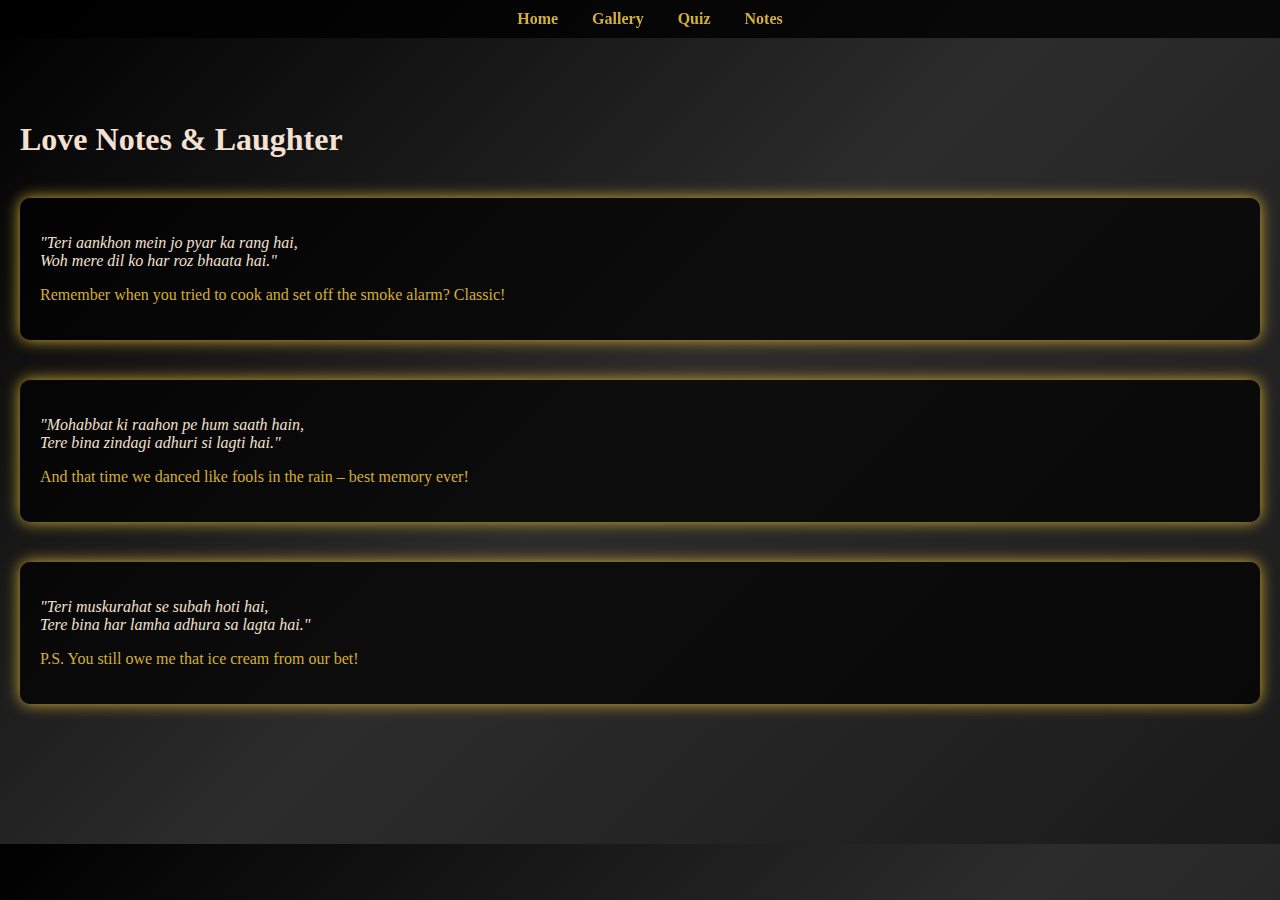
<file: Notes.html>
<!DOCTYPE html>
<html lang="en">
<head>
    <meta charset="UTF-8">
    <meta name="viewport" content="width=device-width, initial-scale=1.0">
    <title>Love Notes & Laughter</title>
    <link rel="stylesheet" href="styles.css">
</head>
<body>
    <nav>
        <a href="index.html">Home</a>
        <a href="gallery.html">Gallery</a>
        <a href="quiz.html">Quiz</a>
        <a href="notes.html">Notes</a>
    </nav>
    <div class="particles" id="particles"></div>
    <div class="notes-container">
        <h1>Love Notes & Laughter</h1>
        <div class="note">
            <p class="shayri">"Teri aankhon mein jo pyar ka rang hai,<br> Woh mere dil ko har roz bhaata hai."</p>
            <p class="joke">Remember when you tried to cook and set off the smoke alarm? Classic!</p>
        </div>
        <div class="note">
            <p class="shayri">"Mohabbat ki raahon pe hum saath hain,<br> Tere bina zindagi adhuri si lagti hai."</p>
            <p class="joke">And that time we danced like fools in the rain – best memory ever!</p>
        </div>
        <div class="note">
            <p class="shayri">"Teri muskurahat se subah hoti hai,<br> Tere bina har lamha adhura sa lagta hai."</p>
            <p class="joke">P.S. You still owe me that ice cream from our bet!</p>
        </div>
    </div>
    <script src="script.js"></script>
</body>
</html>
</file>
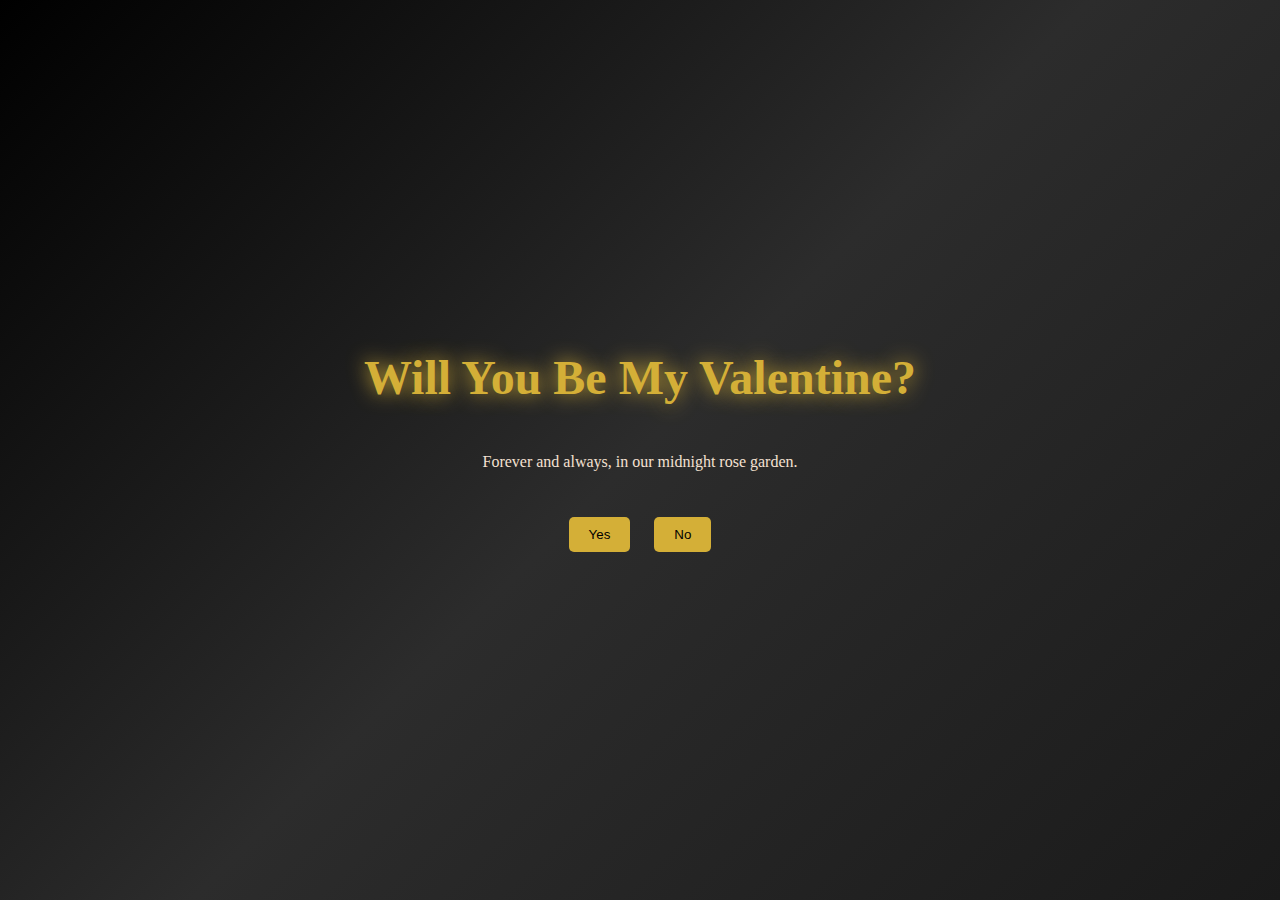
<file: Proposal.html>
<!DOCTYPE html>
<html lang="en">
<head>
    <meta charset="UTF-8">
    <meta name="viewport" content="width=device-width, initial-scale=1.0">
    <title>The Big Question</title>
    <link rel="stylesheet" href="styles.css">
</head>
<body>
    <div class="particles" id="particles"></div>
    <div class="proposal-container">
        <h1>Will You Be My Valentine?</h1>
        <p>Forever and always, in our midnight rose garden.</p>
        <div class="buttons">
            <button id="yes-button" onclick="sayYes()">Yes</button>
            <button id="no-button" onmouseover="moveNoButton()">No</button>
        </div>
        <div id="celebration" class="hidden">
            <p>Yes! I love you endlessly. 💖</p>
        </div>
    </div>
    <script src="script.js"></script>
</body>
</html>
</file>
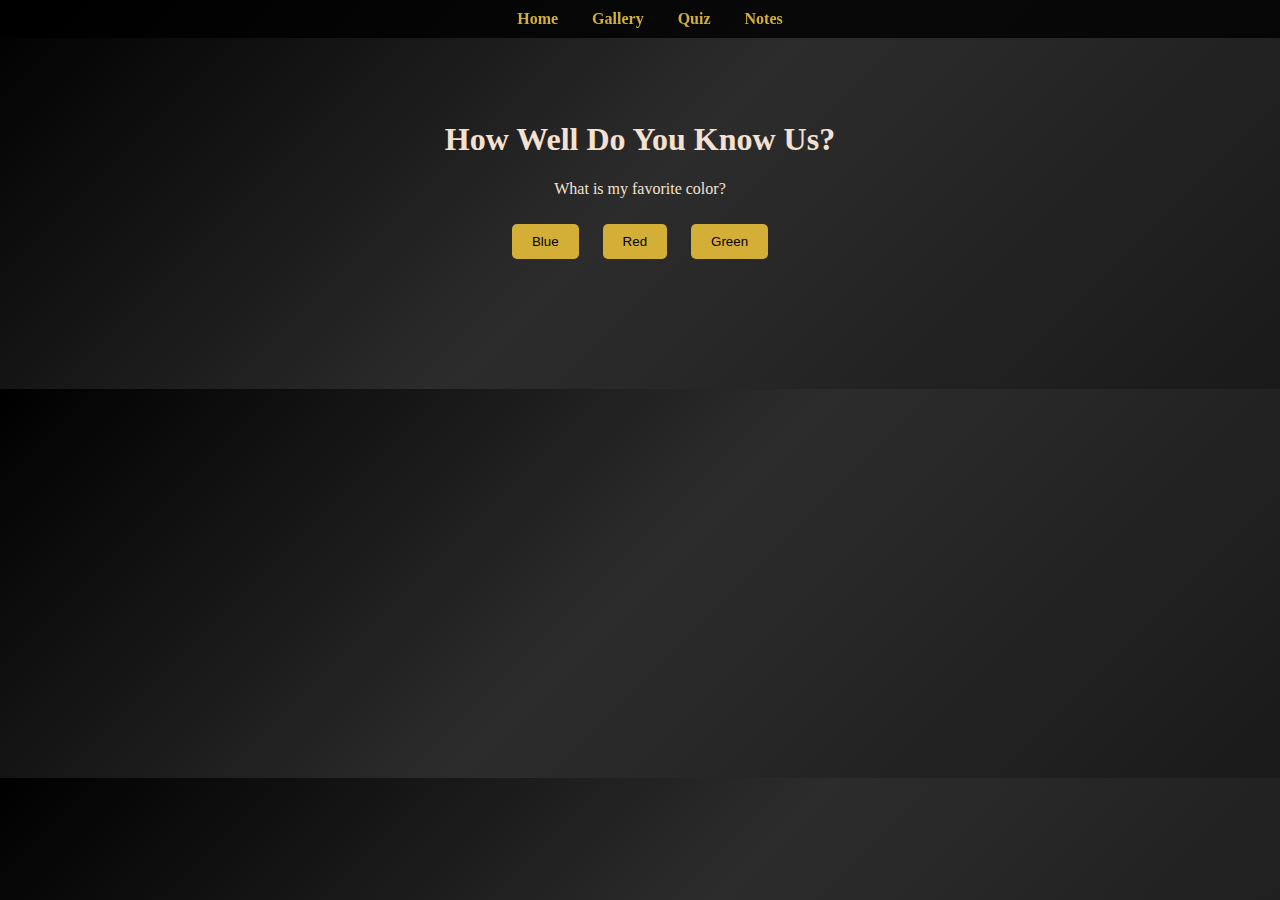
<file: Quiz.html>
<!DOCTYPE html>
<html lang="en">
<head>
    <meta charset="UTF-8">
    <meta name="viewport" content="width=device-width, initial-scale=1.0">
    <title>How Well Do You Know Us?</title>
    <link rel="stylesheet" href="styles.css">
</head>
<body>
    <nav>
        <a href="index.html">Home</a>
        <a href="gallery.html">Gallery</a>
        <a href="quiz.html">Quiz</a>
        <a href="notes.html">Notes</a>
    </nav>
    <div class="particles" id="particles"></div>
    <div class="quiz-container">
        <h1>How Well Do You Know Us?</h1>
        <div id="quiz">
            <div class="question" id="q1">
                <p>What is my favorite color?</p>
                <button onclick="answer('q1', 'blue')">Blue</button>
                <button onclick="answer('q1', 'red')">Red</button>
                <button onclick="answer('q1', 'green')">Green</button>
            </div>
            <div class="question hidden" id="q2">
                <p>Where did we first meet?</p>
                <button onclick="answer('q2', 'park')">The Park</button>
                <button onclick="answer('q2', 'cafe')">A Cafe</button>
                <button onclick="answer('q2', 'party')">A Party</button>
            </div>
            <div class="question hidden" id="q3">
                <p>What’s my go-to comfort food?</p>
                <button onclick="answer('q3', 'pizza')">Pizza</button>
                <button onclick="answer('q3', 'pasta')">Pasta</button>
                <button onclick="answer('q3', 'sushi')">Sushi</button>
            </div>
            <div class="question hidden" id="q4">
                <p>What’s our inside joke about?</p>
                <button onclick="answer('q4', 'cats')">Cats</button>
                <button onclick="answer('q4', 'dancing')">Dancing</button>
                <button onclick="answer('q4', 'movies')">Movies</button>
            </div>
            <div class="question hidden" id="q5">
                <p>How many times have we watched our favorite movie together?</p>
                <button onclick="answer('q5', '5')">5</button>
                <button onclick="answer('q5', '10')">10</button>
                <button onclick="answer('q5', '3')">3</button>
            </div>
        </div>
        <div id="result" class="hidden">
            <p id="feedback"></p>
            <a href="proposal.html" class="enter-button">Continue to the Big Question</a>
        </div>
    </div>
    <script src="script.js"></script>
</body>
</html>
</file>
<file: styles.css>
/* Midnight Rose Theme */
body {
    font-family: 'Georgia', serif;
    background: linear-gradient(135deg, #000000, #2c2c2c, #1a1a1a);
    color: #f4e1d2;
    margin: 0;
    padding: 0;
    overflow-x: hidden;
}

nav {
    position: fixed;
    top: 0;
    width: 100%;
    background: rgba(0, 0, 0, 0.8);
    padding: 10px;
    text-align: center;
    z-index: 10;
}

nav a {
    color: #d4af37;
    margin: 0 15px;
    text-decoration: none;
    font-weight: bold;
    transition: color 0.3s;
}

nav a:hover {
    color: #f4e1d2;
}

/* Particles */
.particles {
    position: absolute;
    top: 0;
    left: 0;
    width: 100%;
    height: 100%;
    pointer-events: none;
    overflow: hidden;
}

.particle {
    position: absolute;
    background: #d4af37;
    border-radius: 50%;
    animation: float 10s infinite linear;
}

@keyframes float {
    0% { transform: translateY(100vh) rotate(0deg); }
    100% { transform: translateY(-100vh) rotate(360deg); }
}

/* Home Page */
.home-container {
    position: relative;
    height: 100vh;
    display: flex;
    align-items: center;
    justify-content: center;
    text-align: center;
    background: url('https://via.placeholder.com/1920x1080?text=Romantic+Background') no-repeat center/cover;
}

.background-overlay {
    position: absolute;
    top: 0;
    left: 0;
    width: 100%;
    height: 100%;
    background: rgba(0, 0, 0, 0.5);
}

.content h1 {
    font-size: 3rem;
    color: #d4af37;
    text-shadow: 0 0 20px #d4af37;
}

.quote {
    font-size: 1.5rem;
    margin: 20px 0;
    opacity: 0;
    animation: fadeIn 2s 1s forwards;
}

.enter-button {
    display: inline-block;
    padding: 15px 30px;
    background: #d4af37;
    color: #000;
    text-decoration: none;
    border-radius: 5px;
    font-weight: bold;
    transition: all 0.3s;
    box-shadow: 0 0 15px #d4af37;
}

.enter-button:hover {
    background: #f4e1d2;
    box-shadow: 0 0 25px #f4e1d2;
}

.fade-in {
    opacity: 0;
    animation: fadeIn 2s forwards;
}

@keyframes fadeIn {
    to { opacity: 1; }
}

/* Gallery */
.gallery-container {
    padding: 100px 20px;
    text-align: center;
}

.masonry-grid {
    display: grid;
    grid-template-columns: repeat(auto-fill, minmax(300px, 1fr));
    gap: 15px;
    padding: 20px;
}

.gallery-item {
    width: 100%;
    transition: transform 0.3s;
    border-radius: 10px;
    box-shadow: 0 0 10px rgba(212, 175, 55, 0.5);
}

.gallery-item:hover {
    transform: scale(1.05);
}

/* Quiz */
.quiz-container {
    padding: 100px 20px;
    text-align: center;
}

.question {
    margin: 20px 0;
}

button {
    margin: 10px;
    padding: 10px 20px;
    background: #d4af37;
    color: #000;
    border: none;
    border-radius: 5px;
    cursor: pointer;
    transition: background 0.3s;
}

button:hover {
    background: #f4e1d2;
}

.hidden {
    display: none;
}

/* Notes */
.notes-container {
    padding: 100px 20px;
}

.note {
    margin: 40px 0;
    padding: 20px;
    background: rgba(0, 0, 0, 0.7);
    border-radius: 10px;
    box-shadow: 0 0 15px #d4af37;
}

.shayri {
    font-style: italic;
    color: #f4e1d2;
}

.joke {
    margin-top: 10px;
    color: #d4af37;
}

/* Proposal */
.proposal-container {
    height: 100vh;
    display: flex;
    flex-direction: column;
    align-items: center;
    justify-content: center;
    text-align: center;
}

.proposal-container h1 {
    font-size: 3rem;
    color: #d4af37;
    text-shadow: 0 0 20px #d4af37;
}

.buttons {
    margin: 20px 0;
}

#no-button {
    position: relative;
}

#celebration {
    font-size: 2rem;
    color: #f4e1d2;
}
</file>
